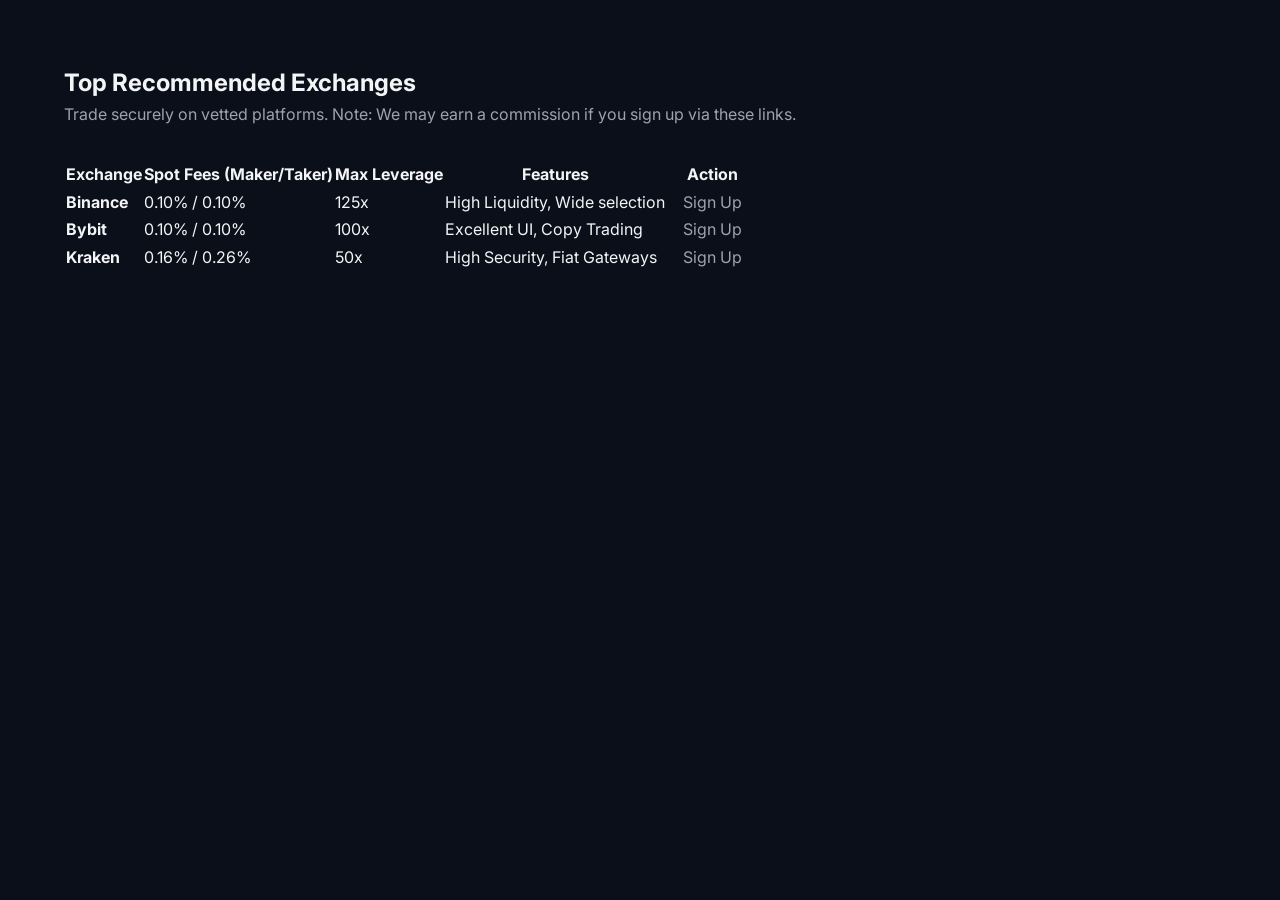
<file: affiliate.html>
<!DOCTYPE html>
<html lang="en">
<head>
    <meta charset="UTF-8">
    <meta name="viewport" content="width=device-width, initial-scale=1.0">
    <title>Recommended Exchanges | CryptoMetricPro</title>
    <link rel="stylesheet" href="css/styles.css">
</head>
<body>
    <!-- INCLUDE NAVBAR HERE -->

    <main class="container">
        <section style="margin: 4rem 0;">
            <h2>Top Recommended Exchanges</h2>
            <p style="color: var(--text-muted); margin-bottom: 2rem;">Trade securely on vetted platforms. Note: We may earn a commission if you sign up via these links.</p>

            <div style="overflow-x: auto;">
                <table class="data-table">
                    <thead>
                        <tr>
                            <th>Exchange</th>
                            <th>Spot Fees (Maker/Taker)</th>
                            <th>Max Leverage</th>
                            <th>Features</th>
                            <th>Action</th>
                        </tr>
                    </thead>
                    <tbody>
                        <tr>
                            <td><strong>Binance</strong></td>
                            <td>0.10% / 0.10%</td>
                            <td>125x</td>
                            <td>High Liquidity, Wide selection</td>
                            <td><a href="#" class="btn" style="padding: 0.5rem 1rem;">Sign Up</a></td>
                        </tr>
                        <tr>
                            <td><strong>Bybit</strong></td>
                            <td>0.10% / 0.10%</td>
                            <td>100x</td>
                            <td>Excellent UI, Copy Trading</td>
                            <td><a href="#" class="btn" style="padding: 0.5rem 1rem;">Sign Up</a></td>
                        </tr>
                        <tr>
                            <td><strong>Kraken</strong></td>
                            <td>0.16% / 0.26%</td>
                            <td>50x</td>
                            <td>High Security, Fiat Gateways</td>
                            <td><a href="#" class="btn" style="padding: 0.5rem 1rem;">Sign Up</a></td>
                        </tr>
                    </tbody>
                </table>
            </div>
        </section>
    </main>

    <!-- INCLUDE FOOTER HERE -->
    <script src="js/main.js"></script>
</body>
</html>
</file>
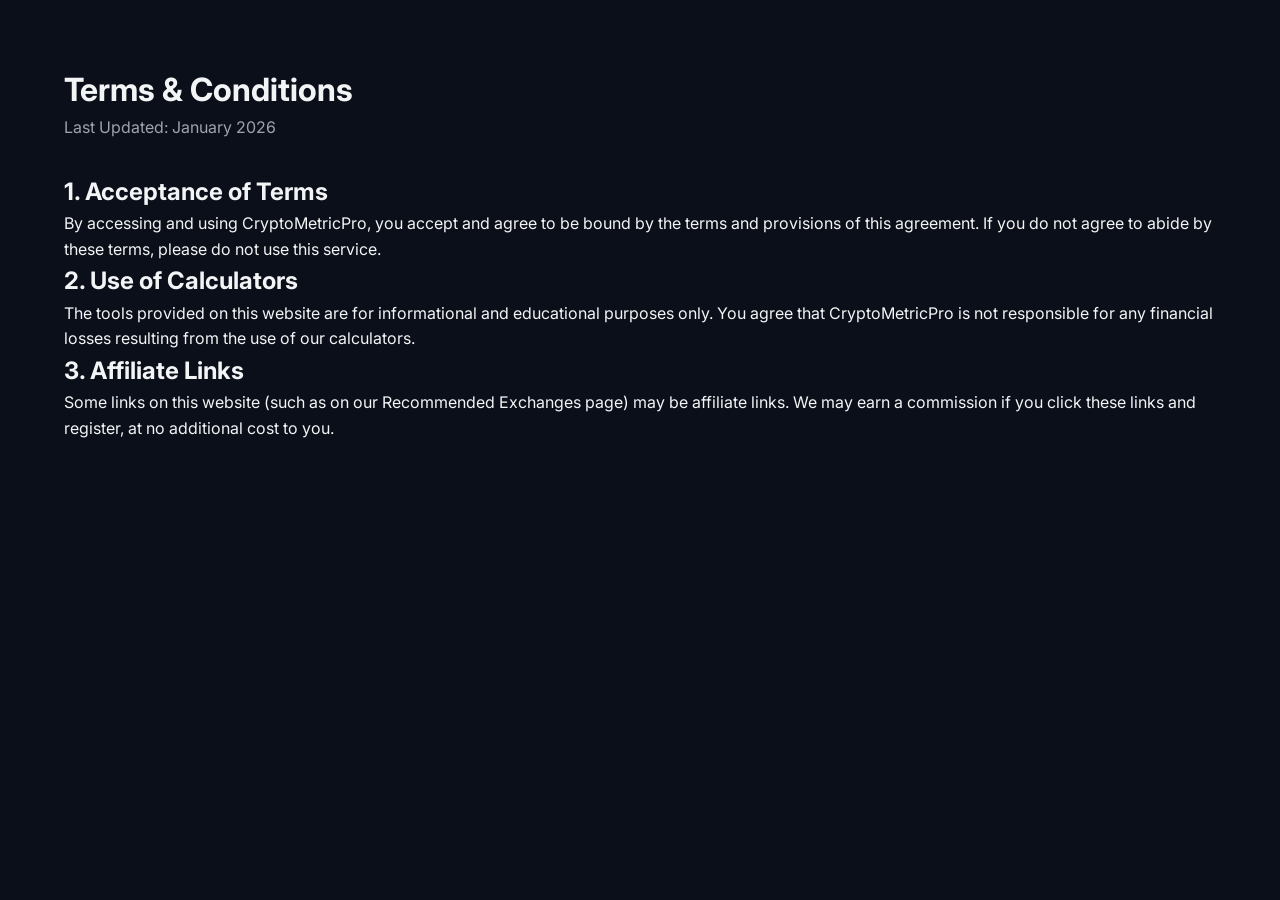
<file: terms.html>
<!DOCTYPE html>
<html lang="en">
<head>
    <meta charset="UTF-8">
    <meta name="viewport" content="width=device-width, initial-scale=1.0">
    <title>Terms & Conditions | CryptoMetricPro</title>
    <link rel="stylesheet" href="css/styles.css">
</head>
<body>
    <!-- INCLUDE NAVBAR HERE -->

    <main class="container" style="max-width: 800px; margin: 4rem auto;">
        <h1>Terms & Conditions</h1>
        <p style="color: var(--text-muted); margin-bottom: 2rem;">Last Updated: January 2026</p>
        
        <div class="article-content">
            <h2>1. Acceptance of Terms</h2>
            <p>By accessing and using CryptoMetricPro, you accept and agree to be bound by the terms and provisions of this agreement. If you do not agree to abide by these terms, please do not use this service.</p>
            
            <h2>2. Use of Calculators</h2>
            <p>The tools provided on this website are for informational and educational purposes only. You agree that CryptoMetricPro is not responsible for any financial losses resulting from the use of our calculators.</p>

            <h2>3. Affiliate Links</h2>
            <p>Some links on this website (such as on our Recommended Exchanges page) may be affiliate links. We may earn a commission if you click these links and register, at no additional cost to you.</p>
        </div>
    </main>

    <!-- INCLUDE FOOTER HERE -->
    <script src="js/main.js"></script>
</body>
</html>
</file>
<file: css/styles.css>
/* ======== IMPORT GOOGLE INTER FONT ======== */
@import url('https://fonts.googleapis.com/css2?family=Inter:wght@400;500;600;700;800;900&display=swap');

:root {
  --bg-color: #0B0F19; --card-bg: #111827; --card-border: #1F2937;
  --input-bg: #090C15;
  --primary: #4F46E5; --accent: #10B981; --accent-loss: #EF4444;
  --text-main: #F3F4F6; --text-muted: #9CA3AF;
  --font-base: 'Inter', system-ui, sans-serif;
}

* { margin: 0; padding: 0; box-sizing: border-box; font-family: var(--font-base); }
body { background-color: var(--bg-color); color: var(--text-main); line-height: 1.6; display: flex; flex-direction: column; min-height: 100vh; overflow-x: hidden; }
a { text-decoration: none; color: var(--text-muted); transition: 0.3s; }
a:hover { color: var(--accent); }
.container { max-width: 600px; margin: 0 auto; padding: 0 1.5rem; width: 100%; }
.text-center { text-align: center; }

/* Navbar Layout */
.navbar { background: rgba(11,15,25,0.95); border-bottom: 1px solid var(--card-border); padding: 1rem 0; position: sticky; top: 0; z-index: 50; backdrop-filter: blur(10px); }
.nav-container { display: flex; justify-content: space-between; align-items: center; }
.logo-box { background: var(--accent); color: #fff; font-weight: 900; padding: 0.4rem 0.6rem; border-radius: 0.4rem; font-size: 0.9rem; letter-spacing: 1px; display: inline-block;}
.nav-title { font-size: 1.3rem; font-weight: 800; color: #fff; }
.nav-title span { color: var(--accent); }
.mobile-menu-btn { color: white; background: none; border: none; font-size: 1.8rem; cursor: pointer; }

/* ======== UPGRADED SIDE DRAWER MENU ======== */
.menu-overlay { 
    position: fixed; top: 0; left: 0; width: 100%; height: 100%; 
    background: rgba(0,0,0,0.6); 
    backdrop-filter: blur(5px); /* Premium glass blur effect */
    z-index: 99; opacity: 0; visibility: hidden; 
    transition: all 0.4s ease; 
}
.menu-overlay.active { opacity: 1; visibility: visible; }

.side-drawer { 
    position: fixed; top: 0; right: -100%; 
    width: 75%; max-width: 320px; height: 100vh; 
    background: #090C15; /* Darker, sleeker menu background */
    border-left: 1px solid var(--card-border);
    z-index: 100; 
    /* Extremely smooth native-app slide animation */
    transition: right 0.4s cubic-bezier(0.25, 1, 0.5, 1); 
    box-shadow: -10px 0 30px rgba(0,0,0,0.8); 
    display: flex; flex-direction: column; 
}
.side-drawer.active { right: 0; }

.drawer-header { 
    display: flex; justify-content: space-between; align-items: center; 
    padding: 1.5rem; 
    border-bottom: 1px solid rgba(255,255,255,0.05); 
}
.close-btn { 
    background: none; border: none; color: #9CA3AF; 
    font-size: 1.8rem; cursor: pointer; 
    transition: transform 0.3s, color 0.3s; 
}
.close-btn:hover { color: #fff; transform: rotate(90deg); }

.drawer-links { 
    list-style: none; padding: 2rem 1.5rem; 
    display: flex; flex-direction: column; gap: 1.5rem; 
}
.drawer-links li a { 
    font-size: 1.15rem; color: #9CA3AF; font-weight: 500; 
    display: block; 
    transition: all 0.3s ease; /* Smooth hover transition */
}
/* Links slide to the right and turn white when touched/hovered */
.drawer-links li a:hover { color: #fff; transform: translateX(10px); }
.drawer-links li a.active-link { color: var(--accent); font-weight: 700; }

/* Hero */
.hero { padding: 3rem 0 1rem; display: flex; flex-direction: column; align-items: center; justify-content: center; }
.hero-title { font-size: 2.2rem; font-weight: 800; margin-bottom: 0.5rem; letter-spacing: -0.5px; }
.hero-subtitle { color: var(--text-muted); font-size: 0.95rem; max-width: 400px; text-align: center; }

/* Capsule Navigation */
.capsule-nav { display: flex; background: var(--card-bg); border-radius: 2rem; padding: 0.4rem; justify-content: space-between; margin: 2rem auto; border: 1px solid var(--card-border); }
.tab-btn { flex: 1; background: transparent; border: 1px solid transparent; color: var(--text-muted); padding: 0.6rem 0; border-radius: 1.5rem; cursor: pointer; font-weight: 600; font-size: 0.9rem; transition: 0.3s; }
.tab-btn.active { background: rgba(16, 185, 129, 0.1); border: 1px solid var(--accent); color: var(--accent); }

/* Header & Dropdown */
.calc-global-header { margin-top: 2rem; margin-bottom: 1.5rem; }
.page-section-title { font-size: 1.4rem; color: #fff; margin-bottom: 1rem; }
.currency-dropdown-wrapper { margin-bottom: 1.5rem; }
.currency-select-inline { background: transparent; color: var(--text-main); border: 1px solid var(--card-border); padding: 0.5rem 1rem; border-radius: 0.5rem; outline: none; font-size: 0.9rem; cursor: pointer; }
.section-divider { border: 0; border-top: 1px solid var(--card-border); margin-bottom: 1.5rem; }

/* Tooltips */
.tooltip { display: inline-block; background: #374151; color: #fff; border-radius: 50%; width: 15px; height: 15px; text-align: center; font-size: 10px; line-height: 15px; cursor: help; margin-left: 5px; position: relative; }
.tooltip:hover::after { content: attr(data-tooltip); position: absolute; bottom: 130%; left: 50%; transform: translateX(-50%); background: #1F2937; color: #fff; padding: 6px 10px; border-radius: 6px; white-space: nowrap; font-size: 12px; z-index: 10; border: 1px solid var(--accent); }

/* Toggle Switch */
.toggle-switch { display: flex; background: var(--bg-color); border-radius: 0.5rem; border: 1px solid var(--card-border); overflow: hidden; margin: 1rem 1.5rem; }
.toggle-switch input { display: none; }
.toggle-switch label { flex: 1; text-align: center; padding: 0.6rem; cursor: pointer; color: var(--text-muted); font-size: 0.9rem; font-weight: 600; transition: 0.3s; }
.toggle-switch input:checked + label[for="pos-long"] { background: var(--accent); color: #fff; }
.toggle-switch input:checked + label[for="pos-short"] { background: var(--accent-loss); color: #fff; }

/* Calculators Inputs */
.calc-card-modern { background: var(--card-bg); border: 1px solid var(--card-border); border-radius: 1rem; overflow: hidden; animation: fadeIn 0.4s ease; }
.tab-content { display: none; }
.tab-content.active { display: block; }
.input-block { padding: 0.8rem 1.5rem; }
.input-block label { display: block; font-size: 0.85rem; color: var(--text-muted); margin-bottom: 0.4rem; font-weight: 500;}
.input-wrapper { display: flex; align-items: center; background: var(--input-bg); border: 1px solid var(--card-border); border-radius: 0.5rem; padding: 0.8rem 1rem; transition: 0.2s; }
.input-wrapper:focus-within { border-color: var(--accent); }
.input-wrapper input { flex: 1; background: transparent; border: none; color: #fff; font-size: 1rem; outline: none; width: 100%; }
.currency-label { color: var(--text-muted); font-size: 0.85rem; font-weight: 600; }

/* ======== PREMIUM CALCULATOR LAYOUT ======== */
.premium-card {
    background: var(--bg-color); /* This perfectly matches the website background! */
    border: 1px solid var(--card-border);
    border-radius: 1.2rem;
    padding: 1.5rem;
}
.card-header {
    display: flex;
    align-items: center;
    gap: 0.5rem;
    color: var(--text-muted);
    font-size: 0.8rem;
    font-weight: 700;
    letter-spacing: 1px;
    margin-bottom: 1.5rem;
}
.dash-icon {
    width: 12px; height: 3px;
    background: var(--primary);
    border-radius: 2px;
}

/* Direction Toggle (Long/Short) */
.direction-toggle {
    display: flex;
    background: var(--input-bg); /* Made slightly darker so it still pops! */
    border-radius: 0.5rem;
    border: 1px solid var(--card-border);
    overflow: hidden;
}
.dir-btn {
    flex: 1; padding: 0.8rem;
    background: transparent; border: none;
    color: var(--text-muted); font-weight: 700;
    cursor: pointer; transition: 0.2s;
}
.dir-btn.long.active { background: rgba(16, 185, 129, 0.15); color: var(--accent); border-bottom: 2px solid var(--accent); }
.dir-btn.short.active { background: rgba(239, 68, 68, 0.15); color: var(--accent-loss); border-bottom: 2px solid var(--accent-loss); }

/* Input Wrappers */
.input-wrapper { position: relative; }
.input-wrapper input { padding-left: 2.5rem; padding-right: 3.5rem; }
.prefix { position: absolute; left: 1rem; color: var(--text-muted); font-weight: 600; }
.suffix { position: absolute; right: 1rem; color: var(--text-muted); font-weight: 600; font-size: 0.85rem; }

/* Empty State */
.empty-state { text-align: center; padding: 2rem 0; }
.empty-icon { font-size: 2.5rem; opacity: 0.5; margin-bottom: 1rem; filter: grayscale(100%); }
.empty-state p { color: var(--text-muted); font-size: 0.95rem; }
.hidden { display: none !important; }

/* Filled Results State */
.pnl-section { text-align: center; padding-bottom: 1.5rem; border-bottom: 1px solid var(--card-border); margin-bottom: 1.5rem; }
.pnl-label { font-size: 0.75rem; color: var(--text-muted); font-weight: 700; letter-spacing: 1px; margin-bottom: 0.5rem; }
.pnl-value { font-size: 2.5rem; font-weight: 800; line-height: 1.1; margin-bottom: 0.8rem; }
.pnl-value.profit { color: var(--accent); }
.pnl-value.loss { color: var(--accent-loss); }

.roi-pill {
    display: inline-block;
    padding: 0.4rem 1rem;
    border-radius: 2rem;
    font-size: 0.85rem; font-weight: 700;
}
.roi-pill.profit { background: rgba(16, 185, 129, 0.15); color: var(--accent); }
.roi-pill.loss { background: rgba(239, 68, 68, 0.15); color: var(--accent-loss); }

/* Results List */
.results-list { list-style: none; display: flex; flex-direction: column; gap: 1.2rem; margin-bottom: 1.5rem; }
.results-list li { display: flex; justify-content: space-between; align-items: center; }
.res-label { display: flex; align-items: center; gap: 0.6rem; color: var(--text-muted); font-size: 0.95rem; }
.res-label::before { content: ""; width: 6px; height: 6px; border-radius: 50%; background: #4B5563; display: block; }
.res-val { color: #fff; font-weight: 600; font-size: 1.05rem; }

/* Warning Box */
.warning-box {
    background: rgba(234, 179, 8, 0.05);
    border: 1px solid rgba(234, 179, 8, 0.2);
    border-radius: 0.5rem; padding: 1rem;
    display: flex; gap: 0.8rem; align-items: flex-start;
}
.warn-icon { color: #EAB308; }
.warning-box p { color: #EAB308; font-size: 0.85rem; line-height: 1.4; margin: 0; }

/* Affiliate Cards */
.affiliate-card { background: var(--card-bg); border: 1px solid rgba(0, 208, 108, 0.4); border-radius: 1rem; padding: 1.5rem; text-align: center; margin-bottom: 1rem; transition: border-color 0.3s, transform 0.3s; }
.affiliate-card:hover { border-color: #00D06C; transform: translateY(-3px); }
.affiliate-card h3 { display: flex; align-items: center; justify-content: center; gap: 0.5rem; font-size: 1.2rem; color: #fff; }
.bonus-text { color: #00D06C; font-weight: bold; margin: 0.8rem 0 1.2rem; font-size: 0.95rem; }
.btn-solid-green { display: inline-block; background: #00D06C; color: #0B0F19; padding: 0.7rem 1.8rem; border-radius: 0.5rem; font-weight: 800; transition: transform 0.2s, filter 0.2s; }
.btn-solid-green:hover { filter: brightness(1.1); transform: translateY(-2px); }

/* ======== NEW BLOG CSS ======== */
.blog-grid { display: grid; grid-template-columns: 1fr; gap: 1.5rem; margin-top: 1rem; }
.blog-card { background: var(--card-bg); border: 1px solid var(--card-border); border-radius: 1rem; overflow: hidden; display: block; transition: transform 0.2s, border-color 0.2s; }
.blog-card:hover { transform: translateY(-5px); border-color: var(--primary); }
.blog-img { width: 100%; height: 180px; object-fit: cover; }
.blog-content { padding: 1.5rem; }
.blog-tag { color: var(--primary); font-size: 0.8rem; font-weight: bold; text-transform: uppercase; letter-spacing: 1px; }
.blog-title { font-size: 1.3rem; margin: 0.5rem 0; color: #fff; line-height: 1.3; }
.blog-desc { color: var(--text-muted); font-size: 0.95rem; margin-bottom: 1.5rem; }
.blog-meta { display: flex; align-items: center; justify-content: space-between; font-size: 0.85rem; color: var(--text-muted); }
.author-avatar { width: 26px; height: 26px; border-radius: 50%; vertical-align: middle; margin-right: 6px; }

/* Single Article CSS */
.article-container { max-width: 650px; margin: 2rem auto; padding: 0 1.5rem; }
.article-title { font-size: 2.2rem; font-weight: 800; line-height: 1.2; margin-top: 1.5rem; color: #fff; letter-spacing: -0.5px; }
.article-author-row { display: flex; align-items: center; gap: 12px; margin: 1.5rem 0; }
.article-author-row img { width: 44px; height: 44px; border-radius: 50%; }
.article-author-row strong { display: block; color: #fff; font-size: 1rem; }
.article-author-row span { color: var(--text-muted); font-size: 0.85rem; }
.article-hero-img { width: 100%; height: auto; border-radius: 1rem; margin: 1.5rem 0 2.5rem; object-fit: cover; }
.article-body { font-size: 1.1rem; color: var(--text-main); line-height: 1.8; }
.article-body h2 { font-size: 1.6rem; color: #fff; margin: 2.5rem 0 1rem; }
.article-body p { margin-bottom: 1.5rem; color: #d1d5db; }
.article-body blockquote { border-left: 4px solid var(--accent); color: #fff; font-style: italic; margin: 2rem 0; padding: 1.5rem; background: rgba(16, 185, 129, 0.1); border-radius: 0 0.5rem 0.5rem 0; font-size: 1.15rem; }

.site-footer { background: var(--card-bg); padding: 2rem 0; border-top: 1px solid var(--card-border); margin-top: auto; }

@keyframes fadeIn { from { opacity: 0; transform: translateY(10px); } to { opacity: 1; transform: translateY(0); } }
/* ======== NEW EDUCATION SECTION CSS ======== */
.edu-grid { 
    display: grid; 
    grid-template-columns: repeat(auto-fit, minmax(250px, 1fr)); 
    gap: 1.2rem; 
}
.edu-card { 
    background: var(--card-bg); 
    border: 1px solid var(--card-border); 
    padding: 1.5rem; 
    border-radius: 1rem; 
    transition: transform 0.2s, border-color 0.2s; 
    display: block; 
}
.edu-card:hover { 
    border-color: var(--accent); 
    transform: translateY(-4px); 
}
.edu-tag { 
    font-size: 0.75rem; 
    color: var(--accent); 
    font-weight: 800; 
    text-transform: uppercase; 
    letter-spacing: 1px; 
    margin-bottom: 0.5rem; 
    display: block; 
}
.edu-card h3 { 
    color: #fff; 
    font-size: 1.15rem; 
    margin-bottom: 0.5rem; 
    line-height: 1.3; 
}
.edu-card p { 
    color: var(--text-muted); 
    font-size: 0.85rem; 
    line-height: 1.5; 
}
/* ======== CONTACT FORM TEXTAREA ======== */
.modern-textarea { width: 100%; background: transparent; border: none; color: #fff; font-size: 1rem; outline: none; resize: vertical; min-height: 120px; font-family: var(--font-base); }
.modern-textarea::placeholder { color: #9CA3AF; }
/* ======== CUSTOM LOGO SIZING ======== */
.brand-logo { 
    display: flex; 
    align-items: center; 
    text-decoration: none; 
    margin-left: -40px; /* <-- This physically pulls it to the left! */
}
.custom-logo { 
    max-height: 80px; 
    width: auto; 
    object-fit: contain; 
}
/* ======== NEW MINIMALIST BLOG DESIGN ======== */
.blog-list-minimal { 
    display: flex; 
    flex-direction: column; 
    gap: 1.5rem; 
    margin-bottom: 4rem; 
}
.blog-card-minimal { 
    background: var(--card-bg); 
    border: 1px solid var(--card-border); 
    border-radius: 1.2rem; 
    padding: 1.8rem; 
    text-decoration: none; 
    display: block; 
    transition: transform 0.2s ease, border-color 0.2s ease; 
}
.blog-card-minimal:hover { 
    transform: translateY(-3px); 
    border-color: var(--accent); 
}
.blog-date { 
    color: var(--accent); 
    font-size: 0.8rem; 
    font-weight: 700; 
    text-transform: uppercase; 
    letter-spacing: 1px; 
    margin-bottom: 0.8rem; 
}
.blog-title-minimal { 
    color: #fff; 
    font-size: 1.4rem; 
    font-weight: 700; 
    margin-bottom: 0.8rem; 
    line-height: 1.3; 
}
.blog-excerpt { 
    color: var(--text-muted); 
    font-size: 1rem; 
    line-height: 1.6; 
    margin-bottom: 1.5rem; 
}
.read-more { 
    color: #fff; 
    font-weight: 600; 
    font-size: 0.95rem; 
    transition: color 0.2s; 
}
.blog-card-minimal:hover .read-more { 
    color: var(--accent); 
}
/* ======== PREMIUM FLOATING COOKIE BANNER ======== */
.cookie-banner {
    position: fixed;
    bottom: 20px;
    left: 50%;
    transform: translateX(-50%) translateY(150%); /* Hidden below screen */
    width: calc(100% - 40px);
    max-width: 380px;
    background: rgba(17, 24, 39, 0.95);
    backdrop-filter: blur(10px);
    border: 1px solid var(--card-border);
    border-radius: 1rem;
    padding: 1.5rem;
    display: flex;
    flex-direction: column;
    gap: 0.8rem;
    z-index: 9999;
    box-shadow: 0 20px 40px rgba(0,0,0,0.8);
    transition: transform 0.6s cubic-bezier(0.25, 1, 0.5, 1);
}
.cookie-banner.show {
    transform: translateX(-50%) translateY(0); /* Slides up perfectly */
}
.cookie-header {
    display: flex;
    align-items: center;
    color: #fff;
    font-size: 1.1rem;
    font-weight: 700;
}
.cookie-text {
    color: var(--text-muted);
    font-size: 0.9rem;
    line-height: 1.5;
}
.cookie-btns {
    display: flex;
    gap: 0.8rem;
    width: 100%;
    margin-top: 0.5rem;
}
.cookie-btns button {
    flex: 1;
    padding: 0.75rem;
    border-radius: 0.5rem;
    font-weight: 600;
    font-size: 0.95rem;
    cursor: pointer;
    transition: all 0.2s ease;
}
.btn-accept {
    background: var(--accent);
    color: #fff;
    border: none;
}
.btn-accept:hover {
    filter: brightness(1.1);
    transform: translateY(-2px);
}
.btn-reject {
    background: transparent;
    color: var(--text-main);
    border: 1px solid var(--card-border);
}
.btn-reject:hover {
    background: rgba(255, 255, 255, 0.05);
}

/* ======== FINANCIAL TICKER LAYOUT (NO BOXES) ======== */
.ticker-wrapper {
    width: 100%;
    overflow: hidden;
    padding: 1rem 0;
    margin-bottom: 2rem;
    position: relative;
    /* Keeps the premium faded edges */
    -webkit-mask-image: linear-gradient(to right, transparent, black 10%, black 90%, transparent);
    mask-image: linear-gradient(to right, transparent, black 10%, black 90%, transparent);
}

.ticker-track {
    display: flex;
    align-items: center;
    width: max-content;
    animation: scrollTicker 15s linear infinite; 
}


/* The new layout: No box, just text and a right-side divider */
.ticker-item {
    display: flex;
    flex-direction: column;
    padding: 0 2.5rem; /* Wide spacing between the coins */
    border-right: 1px solid var(--card-border); /* The vertical line from your screenshot! */
}

/* Removes the vertical line from the very last item so it loops cleanly */
.ticker-item:last-child {
    border-right: none; 
}

.ticker-coin {
    color: #3B82F6; /* The clean, professional blue from your screenshot */
    font-size: 1.05rem;
    font-weight: 700;
    margin-bottom: 0.2rem;
    letter-spacing: 0.5px;
}

.ticker-price {
    color: #fff; /* White text so it pops against your dark theme */
    font-size: 1.15rem;
    font-weight: 600;
}

/* The infinite sliding animation */
@keyframes scrollTicker {
    0% { transform: translateX(0); }
    100% { transform: translateX(-50%); } 
}
/* ======== FAR-LEFT LOGO & GREEN PRO TEXT ======== */
.brand-logo {
    display: flex;
    align-items: center;
    text-decoration: none;
    position: static; /* Removes any old centering */
    transform: none;  /* Removes any old centering */
    margin-left: 0;
    z-index: 100;
}
.custom-logo {
    max-height: 40px; 
    width: auto;
    object-fit: contain;
}
.brand-name {
    color: #fff;
    font-size: 1.35rem;
    font-weight: 800;
    margin-left: 0.5rem; /* Gap between image and text */
    letter-spacing: -0.5px;
}
.pro-text {
    color: var(--accent); /* This uses your exact bright profit-green! */
}

/* ======================================================= */
/* ======== DESKTOP & TABLET RESPONSIVENESS UPGRADE ======== */
/* ======================================================= */

/* 1. Expand the entire website to full desktop width */
.container { max-width: 1200px !important; }

/* 2. Keep specific elements perfectly centered so they don't stretch too wide */
.capsule-nav { max-width: 500px; margin-left: auto; margin-right: auto; }
.calc-global-header { max-width: 950px; margin-left: auto; margin-right: auto; }
.app-layout { max-width: 950px; margin: 0 auto; }
.blog-list-minimal { max-width: 800px; margin-left: auto; margin-right: auto; }
.calc-card-modern { max-width: 600px; margin-left: auto; margin-right: auto; } /* Keeps Contact form neat */

/* 3. TABLET & SMALL DESKTOP SCREENS */
@media (min-width: 768px) {
    
    /* Make the Calculators Side-by-Side (Inputs Left, Results Right) */
    .tab-content.active {
        display: grid !important;
        grid-template-columns: 1fr 1fr;
        gap: 2rem;
        align-items: start;
    }
    
    /* Removes the mobile spacing since they are side-by-side now */
    .premium-card { margin-top: 0 !important; }

    /* Turn the Affiliate Exchanges into a 2-Column Grid */
    .affiliate-section {
        display: grid;
        grid-template-columns: repeat(2, 1fr);
        gap: 1.5rem;
    }
    
    /* Keeps the Titles spanning across the top of the grid */
    .affiliate-section h2, 
    .affiliate-section p {
        grid-column: 1 / -1; 
    }
    
    .affiliate-card { margin-bottom: 0; height: 100%; }
}

/* 4. LARGE DESKTOP MONITORS */
@media (min-width: 1024px) {
    /* Expand Exchanges to a massive 3-Column Grid */
    .affiliate-section {
        grid-template-columns: repeat(3, 1fr);
    }
}
/* ======== PERCENTAGE CHANGE TICKER STYLES ======== */
.ticker-price-row {
    display: flex;
    align-items: baseline;
    gap: 0.6rem; /* Spacing between the price and the percentage */
}

.ticker-change {
    font-size: 0.95rem;
    font-weight: 700;
    transition: color 0.3s ease;
}

/* Dynamic Colors */
.ticker-change.profit { color: var(--accent); }
.ticker-change.loss { color: var(--accent-loss); }

/* ======== CONTACT FORM SUCCESS STATE ======== */
.success-state-box {
    padding: 3rem 1rem;
    animation: fadeIn 0.8s ease-out forwards;
}

.success-icon-container {
    display: flex;
    justify-content: center;
    align-items: center;
    margin-bottom: 1.5rem;
}

/* The Glowing SVG */
.checkmark-svg {
    width: 80px;
    height: 80px;
    border-radius: 50%;
    display: block;
    stroke-width: 3;
    stroke: #00FF88; /* The requested bright neon green */
    stroke-miterlimit: 10;
    /* This creates the beautiful soft outer glow/neon effect */
    filter: drop-shadow(0 0 15px rgba(0, 255, 136, 0.5)); 
}

/* Animates the Circle drawing itself */
.checkmark-circle {
    stroke-dasharray: 166;
    stroke-dashoffset: 166;
    stroke-width: 3;
    stroke-miterlimit: 10;
    stroke: #00FF88;
    fill: none;
    animation: drawStroke 0.6s cubic-bezier(0.65, 0, 0.45, 1) forwards;
}

/* Animates the Checkmark drawing itself */
.checkmark-check {
    transform-origin: 50% 50%;
    stroke-dasharray: 48;
    stroke-dashoffset: 48;
    animation: drawStroke 0.4s cubic-bezier(0.65, 0, 0.45, 1) 0.6s forwards; /* 0.6s delay waits for circle to finish */
}

/* The drawing animation keyframes */
@keyframes drawStroke {
    100% { stroke-dashoffset: 0; }
}

/* ======================================================= */
/* ======== DESKTOP BLOG ARTICLE READING MODE ======== */
/* ======================================================= */

@media (min-width: 768px) {
    /* 1. Expands the article container perfectly for desktop */
    .article-container { 
        max-width: 800px !important; 
        margin-top: 4rem;
        margin-bottom: 4rem;
    }
    
    /* 2. Makes the Headline massive and cinematic */
    .article-title { 
        font-size: 3.2rem !important; 
        margin-top: 2rem;
        line-height: 1.1;
    }
    
    /* 3. Makes the paragraph text larger and easier on the eyes */
    .article-body { 
        font-size: 1.2rem; 
        line-height: 1.9;
    }
    
    /* 4. Turns the article image into a widescreen panorama */
    .article-hero-img { 
        height: 450px !important; 
        border-radius: 1.5rem;
    }
    
    /* 5. Makes the Back button and Author row larger */
    .article-container > a {
        font-size: 1.1rem !important;
    }
    .article-author-row img {
        width: 55px !important;
        height: 55px !important;
    }
    .article-author-row strong {
        font-size: 1.1rem !important;
    }
}

/* ======== ARTICLE ACTION BAR (BACK & SHARE) ======== */
.article-actions {
    display: flex;
    justify-content: space-between;
    align-items: center;
    margin: 1.5rem 0 2.5rem 0;
}

/* Capsule Back Button */
.btn-capsule-nav {
    background: rgba(11, 15, 25, 0.95); /* Exact match to your Navbar */
    border: 1px solid var(--card-border);
    color: #fff;
    padding: 0.5rem 1.2rem;
    border-radius: 2rem; /* Creates the Capsule shape */
    font-weight: 600;
    font-size: 0.9rem;
    display: inline-flex;
    align-items: center;
    transition: all 0.2s ease;
}
.btn-capsule-nav:hover {
    border-color: var(--accent);
    color: var(--accent);
}

/* Apple-Style Circular Share Button */
.btn-share-apple {
    background: transparent;
    border: 1px solid var(--card-border);
    color: #fff;
    width: 44px;
    height: 44px;
    border-radius: 50%; /* Perfect Circle */
    display: flex;
    justify-content: center;
    align-items: center;
    cursor: pointer;
    transition: all 0.2s ease;
}
.btn-share-apple:hover {
    border-color: var(--accent);
    color: var(--accent);
    transform: translateY(-2px);
}

/* --- Disclaimer Styling for AdSense --- */
.hero-disclaimer {
    font-size: 14px;
    color: #9ca3af;    /* This muted grey looks much more professional */
    margin-top: 12px;  /* Adds a nice gap from the subtitle */
    font-style: italic;
    line-height: 1.5;  /* This makes the two lines easier to read on mobile */
    max-width: 85%;    /* Keeps the text centered and neat */
    margin-left: auto;
    margin-right: auto;
    text-align: center;
}

.footer-legal-text {
    font-size: 12px;             /* Industry standard for footer disclaimers */
    color: #888888;              /* Muted grey so it doesn't distract from links */
    line-height: 1.6;            /* Makes the block of text easier to read */
    max-width: 600px;            /* Keeps the text from stretching too wide on desktop */
    margin: 0 auto;              /* Centers the block */
    text-align: center;
    font-weight: 400;            /* Keeps it thin and clean */
    opacity: 0.85;               /* Blends perfectly with your dark theme */
}

/* ======== SHARE RESULTS BUTTON ======== */
.btn-share-result {
    width: 100%;
    margin-top: 1.5rem;
    background: rgba(16, 185, 129, 0.1);
    border: 1px solid var(--accent);
    color: var(--accent);
    padding: 0.8rem;
    border-radius: 0.8rem;
    font-weight: 700;
    font-size: 1rem;
    cursor: pointer;
    display: flex;
    align-items: center;
    justify-content: center;
    gap: 0.5rem;
    transition: all 0.2s ease;
}
.btn-share-result:hover {
    background: var(--accent);
    color: #fff;
    transform: translateY(-2px);
    box-shadow: 0 5px 15px rgba(16, 185, 129, 0.3);
}
</file>
